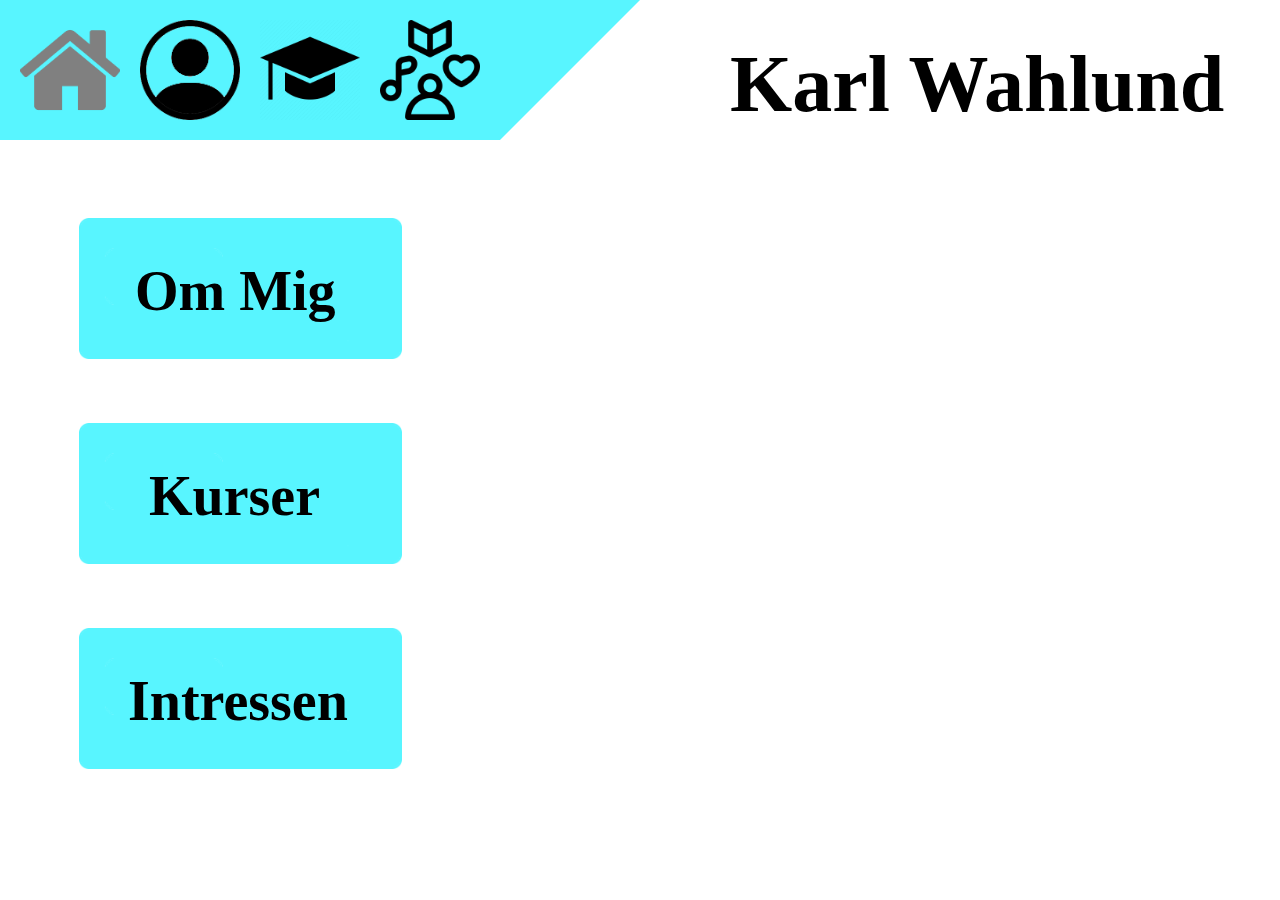
<file: HTML/index.html>
<!DOCTYPE html>
<html lang="en">
<head>
    <meta charset="UTF-8">
    <meta http-equiv="X-UA-Compatible" content="IE=edge">
    <meta name="viewport" content="width=device-width, initial-scale=1.0">
    <link rel="stylesheet" href="../CSS/Style.css">
    <title>index</title>
</head>
<body>
    <iframe src="" style="height:864px;width: 1536px;position: absolute;top: 0px;left: 0px; z-index: -1;" frameBorder="0" title="main page" name="main_page"></iframe>

    <div class="triangle-down"></div>
    <div class="topbar">
        <img src="../Img/Home_icon_gray.png" alt="home" width="100" height="100" class="home">
        <a href="me.html"><img src="../Img/person_icon.png" alt="me" width="100" height="100" class="me"></a>
        <a href="courses.html"><img src="../Img/School_icon.png" alt="school" width="100" height="100" class="school"></a>
        <a href="intrests.html"><img src="../Img/Hobby_icon.png" alt="hobby" width="100" height="100" class="hobby"></a>
    </div>
    
    <img src="../Img/cyan rectanglethingy.png" alt="me" width="323" height="141" style="position: absolute; top: 218px; left: 79px;">
    <img src="../Img/cyan rectanglethingy.png" alt="school" width="323" height="141" style="position: absolute; top: 423px; left: 79px;">
    <img src="../Img/cyan rectanglethingy.png" alt="hobby" width="323" height="141" style="position: absolute; top: 628px; left: 79px;">
    
    <h1 style="position: absolute; top: -15px; left: 730px; font-size: 80px;"><b>Karl Wahlund</b></h1>

    <h1 style="position: absolute; top: 221px; left: 135px; font-size: 56px;"><b>Om Mig</b></h1>
    <h1 style="position: absolute; top: 426px; left: 149px; font-size: 56px;"><b>Kurser</b></h1>
    <h1 style="position: absolute; top: 631px; left: 128px; font-size: 56px;"><b>Intressen</b></h1>

    <a href="me.html"><img src="../Img/cyan rectanglethingy.png" alt="me" width="323" height="141" style="position: absolute; top: 218px; left: 79px; opacity: 0;"></a>
    <a href="courses.html"><img src="../Img/cyan rectanglethingy.png" alt="school" width="323" height="141" style="position: absolute; top: 423px; left: 79px; opacity: 0;"></a>
    <a href="intrests.html"><img src="../Img/cyan rectanglethingy.png" alt="hobby" width="323" height="141" style="position: absolute; top: 628px; left: 79px; opacity: 0;"></a>
    
    <a href="text.html" target="main_page"><div style="position: absolute; top: 0px; left: 800px; width: 736px; height: 140px; background-color: black; opacity: 0;"></div></a>

</body>
</html>
</file>
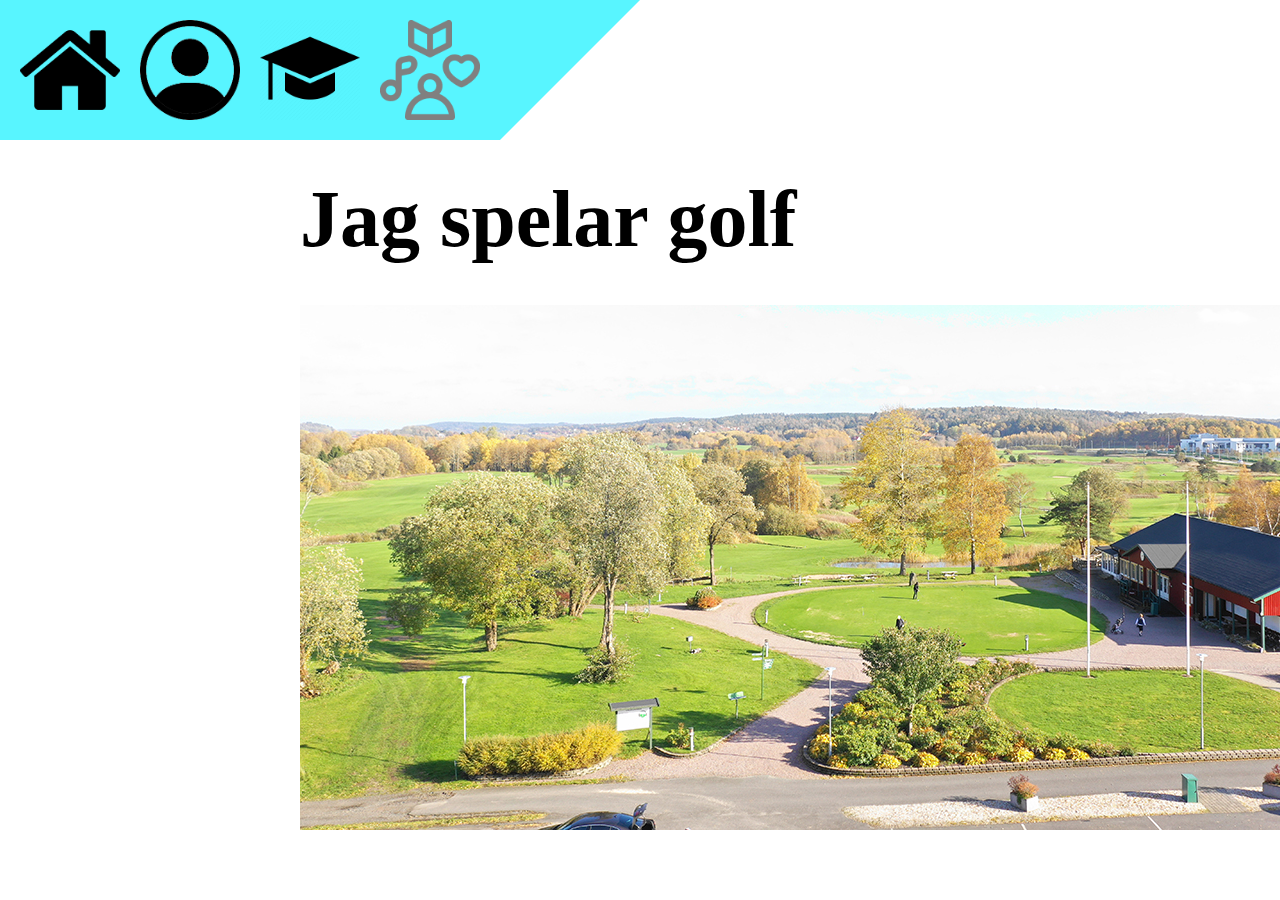
<file: HTML/intrests.html>
<!DOCTYPE html>
<html lang="en">
<head>
    <meta charset="UTF-8">
    <meta http-equiv="X-UA-Compatible" content="IE=edge">
    <meta name="viewport" content="width=device-width, initial-scale=1.0">
    <link rel="stylesheet" href="../CSS/Style.css">
    <title>intrests</title>
</head>
<body>
    <iframe src="" style="height:864px;width: 1536px;position: absolute;top: 0px;left: 0px; z-index: -1;" frameBorder="0" title="main page" name="main_page"></iframe>

    <div class="topbar">
        <a href="index.html"><img src="../Img/Home_icon.png" alt="home" width="100" height="100" class="home"></a>
        <a href="me.html"><img src="../Img/person_icon.png" alt="me" width="100" height="100" class="me"></a>
        <a href="courses.html"><img src="../Img/School_icon.png" alt="school" width="100" height="100" class="school"></a>
        <img src="../Img/Hobby_icon_gray.png" alt="hobby" width="100" height="100" class="hobby">
    </div>
    <div class="triangle-down"></div>
    
    <a href="text.html" target="main_page"><div style="position: absolute; top: 0px; left: 800px; width: 736px; height: 140px; background-color: black; opacity: 0;"></div></a>

    <h1 style="position: absolute; top: 120px; left: 300px; font-size: 80px;"><b>Jag spelar golf</b></h1>
    <img src="../Img/lerjedalen.jpg" alt="lerjedalen" width="1200px" height="525px" style="position: absolute; left: 300px; top: 305px;">

</body>
</html>
</file>
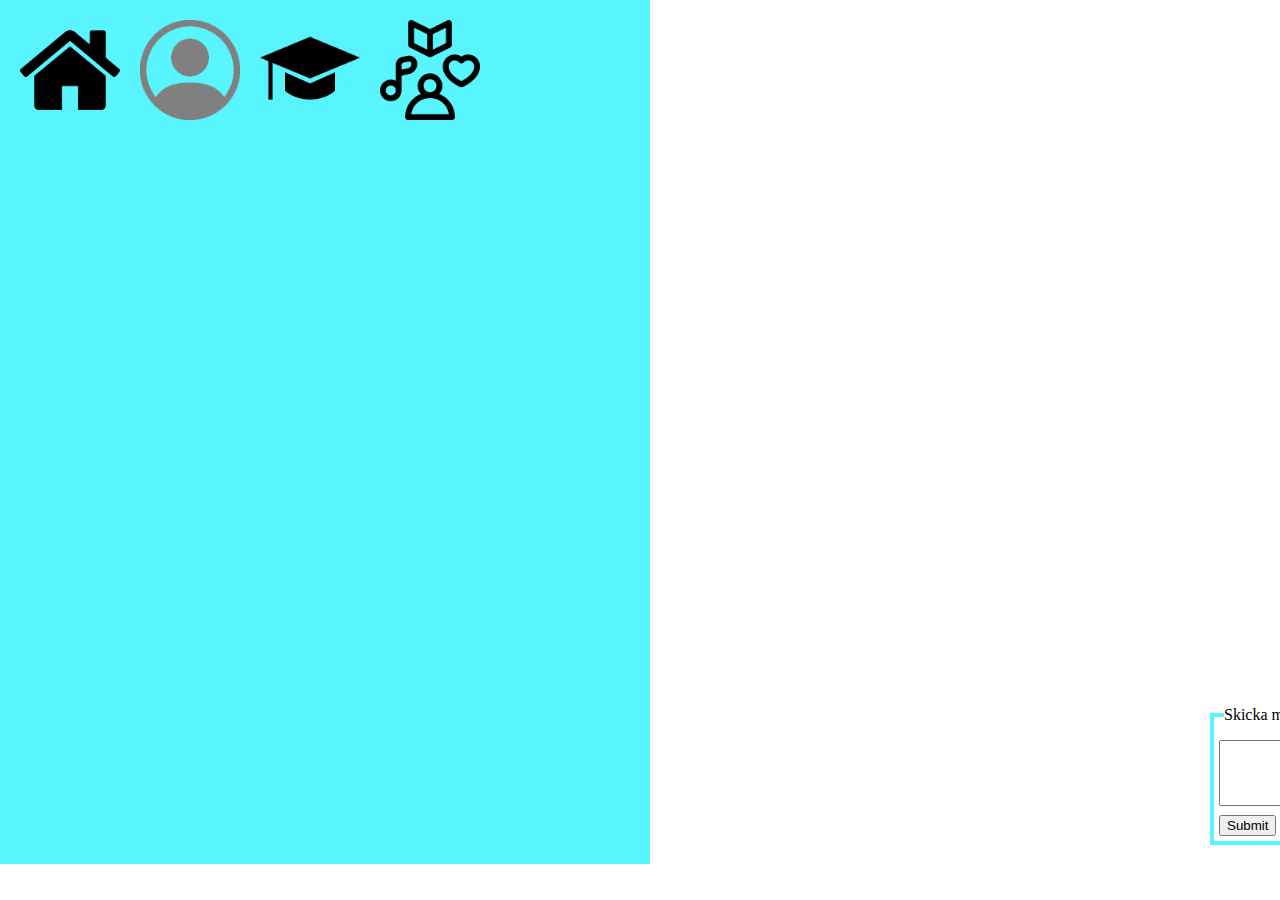
<file: HTML/me.html>
<!DOCTYPE html>
<html lang="en">
<head>
    <meta charset="UTF-8">
    <meta http-equiv="X-UA-Compatible" content="IE=edge">
    <meta name="viewport" content="width=device-width, initial-scale=1.0">
    <link rel="stylesheet" href="../CSS/Style.css">
    <title>me</title>
</head>
<body>
    <iframe src="" style="height:864px;width: 1536px;position: absolute;top: 0px;left: 0px; z-index: -1;" frameBorder="0" title="main page" name="main_page"></iframe>

    <div class="half-page"></div>
    <div class="topbar">
        <a href="index.html"><img src="../Img/Home_icon.png" alt="home" width="100" height="100" class="home"></a>
        <img src="../Img/person_icon_gray.png" alt="me" width="100" height="100" class="me">
        <a href="courses.html"><img src="../Img/School_icon.png" alt="school" width="100" height="100" class="school"></a>
        <a href="intrests.html"><img src="../Img/Hobby_icon.png" alt="hobby" width="100" height="100" class="hobby"></a>
    </div>
    
    <div class="form" style="position: absolute; left: 1210px; top: 713px;">
        <form>
            <p class="title">Skicka mig ett medelande!</p>
            <textarea name="comment" id="comment" cols="23" rows="4" style="margin-left: 5px;"></textarea><br>
            <input type="submit" style="margin: 5px;">
        </form>
    </div><br>

    <a href="text.html" target="main_page"><div style="position: absolute; top: 0px; left: 800px; width: 736px; height: 140px; background-color: black; opacity: 0;"></div></a>

</body>
</html>
</file>
<file: CSS/Style.css>
body{
    background-color: white;
}
.topbar{
    position: absolute;
    top: 0;
    left: 0;
    width: 500px;
    height: 140px;
    background-color: #58F5FF;
}
.home{
    position: absolute;
    top: 20px;
    left: 20px;
}
.me{
    position: absolute;
    top: 20px;
    left: 140px;
}
.school{
    position: absolute;
    top: 20px;
    left: 260px;
}
.hobby{
    position: absolute;
    top: 20px;
    left: 380px;
}
.triangle-down{
	width: 0;
	height: 0;
	border-left: 0px solid transparent;
	border-right: 140px solid transparent;
	border-top: 140px solid #58F5FF;
    position: absolute;
    top: 0px;
    left: 500px;
}
.half-page{
    width: 650px;
    height: 864px;
    background-color: #58F5FF;
    position: absolute;
    top: 0px;
    left: 0px;
}
.full-top-bar{
    width: 1536px;
    height: 140px;
    background-color: #58F5FF;
    position: absolute;
    top: 0px;
    left: 0px;
}
.circle {
    height: 400px;
    width: 400px;
    background-color: #58F5FF;
    border-radius: 50%;
}
table, td {
    border: 6px solid white;
    border-collapse: collapse;
    font-size: 30px;
    padding: 8px;
    text-align: center;
    height: 50px;
    width: 400px;
}
td {
    background-color: #58F5FF;
}
th{
    height: 50px;
    width: 800px;
}
.form{
    width: 300px;
    border: 4px solid #58F5FF;
}
.title{
    width: 172px;
    margin-top: -11px;
    margin-left: 10px;
    background-color: white;
}
</file>
